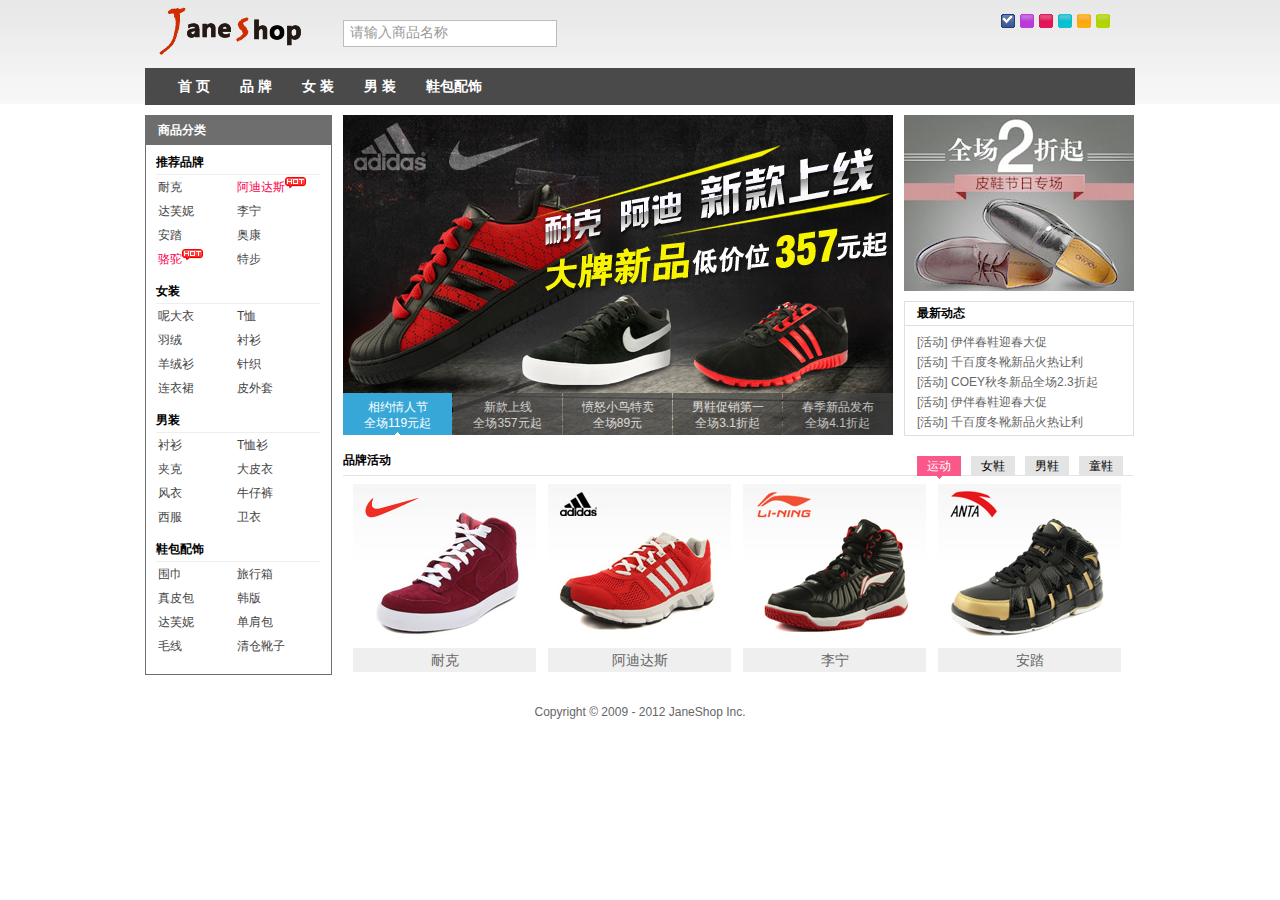
<file: index.html>
<!DOCTYPE html>
<html lang="en">
<head>
    <meta charset="UTF-8">
    <title>jane Shopping</title>
    <link rel="stylesheet" href="css/base.css">
    <link rel="stylesheet" href="css/index.css" type="text/css" />
    <link rel="stylesheet" href="css/skin/skin_0.css" type="text/css" id="cssfile" />
    <script src="lib/jquery.js"></script>
    <script src="lib/jquery.cookie.js" type="text/javascript"></script>
    <script src="js/index.js"></script>
</head>
<body>
<!--头部开始-->
<div id="header">
    <div class="contWidth">
        <a class="logo" href="#nogo"><img src="images/logo.gif" alt="JaneShop"/></a>
        <div class="search">
            <input type="text" id="inputSearch" class="" value="请输入商品名称" />
        </div>
        <ul id="skin">
            <li id="skin_0" title="蓝色" class="selected">蓝色</li>
            <li id="skin_1" title="紫色">紫色</li>
            <li id="skin_2" title="红色">红色</li>
            <li id="skin_3" title="天蓝色">天蓝色</li>
            <li id="skin_4" title="橙色">橙色</li>
            <li id="skin_5" title="淡绿色">淡绿色</li>
        </ul>
        <!-- 导航 start -->
        <div id="nav" class="mainNav">
            <ul class="nav">
                <li><a href="#">首 页</a></li>
                <li><a href="#">品 牌</a>
                    <div class="jnNav">
                        <div class="subitem">
                            <dl class="fore">
                                <dt>
                                    <a href="#nogo">品牌：</a>
                                </dt>
                                <dd>
                                    <em ><a href="#nogo">耐克</a></em>
                                    <em ><a href="#nogo">阿迪达斯</a></em>
                                    <em ><a href="#nogo">达芙妮</a></em>
                                    <em ><a href="#nogo">李宁</a></em>
                                    <em ><a href="#nogo">安踏</a></em>
                                    <em ><a href="#nogo">奥康</a></em>
                                    <em ><a href="#nogo">骆驼</a></em>
                                    <em ><a href="#nogo">特步</a></em>
                                    <em ><a href="#nogo">耐克</a></em>
                                    <em ><a href="#nogo">阿迪达斯</a></em>
                                    <em ><a href="#nogo">达芙妮</a></em>
                                    <em ><a href="#nogo">李宁</a></em>
                                    <em class="noborder"><a href="#nogo">特步</a></em>
                                </dd>
                            </dl>
                            <dl>
                                <dt>
                                    <a href="#nogo">品牌：</a>
                                </dt>
                                <dd>
                                    <em ><a href="#nogo">耐克</a></em>
                                    <em ><a href="#nogo">阿迪达斯</a></em>
                                    <em ><a href="#nogo">达芙妮</a></em>
                                    <em ><a href="#nogo">李宁</a></em>
                                    <em ><a href="#nogo">安踏</a></em>
                                    <em ><a href="#nogo">奥康</a></em>
                                    <em ><a href="#nogo">骆驼</a></em>
                                    <em ><a href="#nogo">特步</a></em>
                                    <em ><a href="#nogo">耐克</a></em>
                                    <em ><a href="#nogo">阿迪达斯</a></em>
                                    <em ><a href="#nogo">达芙妮</a></em>
                                    <em ><a href="#nogo">李宁</a></em>
                                    <em class="noborder"><a href="#nogo">特步</a></em>
                                </dd>
                            </dl>
                        </div>
                    </div>
                </li>
                <li><a href="#">女 装</a>
                    <div class="jnNav">
                        <div class="subitem">
                            <dl class="fore">
                                <dt>
                                    <a href="#nogo">女 装：</a>
                                </dt>
                                <dd>
                                    <em ><a href="#nogo">耐克</a></em>
                                    <em ><a href="#nogo">阿迪达斯</a></em>
                                    <em ><a href="#nogo">达芙妮</a></em>
                                    <em ><a href="#nogo">李宁</a></em>
                                    <em ><a href="#nogo">安踏</a></em>
                                    <em ><a href="#nogo">奥康</a></em>
                                    <em ><a href="#nogo">骆驼</a></em>
                                    <em ><a href="#nogo">特步</a></em>
                                    <em ><a href="#nogo">耐克</a></em>
                                    <em ><a href="#nogo">阿迪达斯</a></em>
                                    <em ><a href="#nogo">达芙妮</a></em>
                                    <em ><a href="#nogo">李宁</a></em>
                                    <em class="noborder"><a href="#nogo">特步</a></em>
                                </dd>
                            </dl>
                            <dl>
                                <dt>
                                    <a href="#nogo">女 装：</a>
                                </dt>
                                <dd>
                                    <em ><a href="#nogo">耐克</a></em>
                                    <em ><a href="#nogo">阿迪达斯</a></em>
                                    <em ><a href="#nogo">达芙妮</a></em>
                                    <em ><a href="#nogo">李宁</a></em>
                                    <em ><a href="#nogo">安踏</a></em>
                                    <em ><a href="#nogo">奥康</a></em>
                                    <em ><a href="#nogo">骆驼</a></em>
                                    <em ><a href="#nogo">特步</a></em>
                                    <em ><a href="#nogo">耐克</a></em>
                                    <em ><a href="#nogo">阿迪达斯</a></em>
                                    <em ><a href="#nogo">达芙妮</a></em>
                                    <em ><a href="#nogo">李宁</a></em>
                                    <em class="noborder"><a href="#nogo">特步</a></em>
                                </dd>
                            </dl>
                        </div>
                    </div>
                </li>
                <li><a href="#">男 装</a>
                    <div class="jnNav">
                        <div class="subitem">
                            <dl class="fore">
                                <dt>
                                    <a href="#nogo">男 装：</a>
                                </dt>
                                <dd>
                                    <em ><a href="#nogo">耐克</a></em>
                                    <em ><a href="#nogo">阿迪达斯</a></em>
                                    <em ><a href="#nogo">达芙妮</a></em>
                                    <em ><a href="#nogo">李宁</a></em>
                                    <em ><a href="#nogo">安踏</a></em>
                                    <em ><a href="#nogo">奥康</a></em>
                                    <em ><a href="#nogo">骆驼</a></em>
                                    <em ><a href="#nogo">特步</a></em>
                                    <em ><a href="#nogo">耐克</a></em>
                                    <em ><a href="#nogo">阿迪达斯</a></em>
                                    <em ><a href="#nogo">达芙妮</a></em>
                                    <em ><a href="#nogo">李宁</a></em>
                                    <em class="noborder"><a href="#nogo">特步</a></em>
                                </dd>
                            </dl>
                            <dl>
                                <dt>
                                    <a href="#nogo">男 装：</a>
                                </dt>
                                <dd>
                                    <em ><a href="#nogo">耐克</a></em>
                                    <em ><a href="#nogo">阿迪达斯</a></em>
                                    <em ><a href="#nogo">达芙妮</a></em>
                                    <em ><a href="#nogo">李宁</a></em>
                                    <em ><a href="#nogo">安踏</a></em>
                                    <em ><a href="#nogo">奥康</a></em>
                                    <em ><a href="#nogo">骆驼</a></em>
                                    <em ><a href="#nogo">特步</a></em>
                                    <em ><a href="#nogo">耐克</a></em>
                                    <em ><a href="#nogo">阿迪达斯</a></em>
                                    <em ><a href="#nogo">达芙妮</a></em>
                                    <em ><a href="#nogo">李宁</a></em>
                                    <em class="noborder"><a href="#nogo">特步</a></em>
                                </dd>
                            </dl>
                        </div>
                    </div>
                </li>
                <li><a href="#">鞋包配饰</a></li>
            </ul>
        </div>
        <!-- 导航 end -->
    </div>
</div>
<!--头部结束-->
<!--主体开始-->
<div id="content">
    <div class="janeshop">
        <!-- 商品分类 start -->
        <div id="jnCatalog">
            <h2 title="商品分类">商品分类</h2>
            <div class="jnCatainfo">
                <h3>推荐品牌</h3>
                <ul>
                    <li><a href="#nogo" >耐克</a></li>
                    <li><a href="#nogo" class="promoted">阿迪达斯</a></li>
                    <li><a href="#nogo" >达芙妮</a></li>
                    <li><a href="#nogo" >李宁</a></li>
                    <li><a href="#nogo" >安踏</a></li>
                    <li><a href="#nogo" >奥康</a></li>
                    <li><a href="#nogo" class="promoted">骆驼</a></li>
                    <li><a href="#nogo" >特步</a></li>
                </ul>
                <br class="clear" />
                <h3>女装</h3>
                <ul>
                    <li><a href="#nogo" >呢大衣</a></li>
                    <li><a href="#nogo" >T恤</a></li>
                    <li><a href="#nogo" >羽绒</a></li>
                    <li><a href="#nogo" >衬衫</a></li>
                    <li><a href="#nogo" >羊绒衫</a></li>
                    <li><a href="#nogo" >针织</a></li>
                    <li><a href="#nogo" >连衣裙</a></li>
                    <li><a href="#nogo" >皮外套</a></li>
                </ul>
                <br class="clear" />
                <h3>男装</h3>
                <ul>
                    <li><a href="detail.html" >衬衫</a></li>
                    <li><a href="#nogo" >T恤衫</a></li>
                    <li><a href="#nogo" >夹克</a></li>
                    <li><a href="#nogo" >大皮衣</a></li>
                    <li><a href="#nogo" >风衣</a></li>
                    <li><a href="#nogo" >牛仔裤</a></li>
                    <li><a href="#nogo" >西服</a></li>
                    <li><a href="#nogo" >卫衣</a></li>
                </ul>
                <br class="clear" />
                <h3>鞋包配饰</h3>
                <ul>
                    <li><a href="#nogo" >围巾</a></li>
                    <li><a href="#nogo" >旅行箱</a></li>
                    <li><a href="#nogo" >真皮包</a></li>
                    <li><a href="#nogo" >韩版</a></li>
                    <li><a href="#nogo" >达芙妮</a></li>
                    <li><a href="#nogo" >单肩包</a></li>
                    <li><a href="#nogo" >毛线</a></li>
                    <li><a href="#nogo" >清仓靴子</a></li>
                </ul>
                <br class="clear" />
            </div>
        </div>
        <!-- 商品分类 end -->

        <!-- 大屏广告 start -->
        <div id="jnImageroll">
            <a href="#nogo" id="JS_imgWrap">
                <img src="images/ads/1.jpg" alt="相约情人节"/>
                <img src="images/ads/2.jpg" alt="新款上线"/>
                <img src="images/ads/3.jpg" alt="愤怒小鸟特卖"/>
                <img src="images/ads/4.jpg" alt="男鞋促销第一波"/>
                <img src="images/ads/5.jpg" alt="春季新品发布"/>
            </a>
            <div>
                <a href="###1"><em>相约情人节</em><em>全场119元起</em></a>
                <a href="###2"><em>新款上线</em><em>全场357元起</em></a>
                <a href="###3"><em>愤怒小鸟特卖</em><em>全场89元</em></a>
                <a href="###4"><em>男鞋促销第一波</em><em>全场3.1折起</em></a>
                <a href="###5" class="last"><em>春季新品发布</em><em>全场4.1折起</em></a>
            </div>
        </div>
        <!-- 大屏广告 end -->

        <!-- 最新动态 start -->
        <div id="jnNotice">
            <div id="jnMiaosha">
                <a href="#nogo" class="JS_css3"><img src="images/upload/20120216.jpg" alt="冬品清仓"  /></a>
            </div>
            <div id="jnNoticeInfo">
                <h2 title="最新动态">最新动态</h2>
                <ul>
                    <li><a href="###1" class="tooltip" title="[活动] 伊伴春鞋迎春大促">[活动] 伊伴春鞋迎春大促</a></li>
                    <li><a href="###2" class="tooltip" title="[活动] 千百度冬靴新品火热让利">[活动] 千百度冬靴新品火热让利</a></li>
                    <li><a href="###3" class="tooltip" title="[活动] COEY秋冬新品全场2.3折起">[活动] COEY秋冬新品全场2.3折起</a></li>
                    <li><a href="###4" class="tooltip" title="[活动] 伊伴春鞋迎春大促">[活动] 伊伴春鞋迎春大促</a></li>
                    <li><a href="###5" class="tooltip" title="[活动] 千百度冬靴新品火热让利">[活动] 千百度冬靴新品火热让利</a></li>
                    <li><a href="###6" class="tooltip" title="[活动] COEY秋冬新品全场2.3折起">[活动] COEY秋冬新品全场2.3折起</a></li>
                </ul>
                <br class="clear" />
            </div>
        </div>
        <!-- 最新动态 end -->

        <!-- 品牌活动 start -->
        <div id="jnBrand">
            <div id="jnBrandTab">
                <h2 title="品牌活动">品牌活动</h2>
                <ul>
                    <li><a title="运动" href="#nogo">运动</a></li>
                    <li><a title="女鞋" href="#nogo">女鞋</a></li>
                    <li><a title="男鞋" href="#nogo">男鞋</a></li>
                    <li><a title="Applife" href="#nogo">童鞋</a></li>
                </ul>
            </div>
            <div id="jnBrandContent">
                <div id="jnBrandList">
                    <ul>
                        <li>
                            <a href="###1" class="JS_live"><img alt="耐克" src="images/upload/20120217.jpg" /></a>
                            <span><a href="###1">耐克</a></span>
                        </li>
                        <li>
                            <a href="###2" class="JS_live"><img alt="阿迪达斯" src="images/upload/20120218.jpg" /></a>
                            <span><a href="###2">阿迪达斯</a></span>
                        </li>
                        <li>
                            <a href="###3" class="JS_live"><img alt="李宁" src="images/upload/20120219.png" /></a>
                            <span><a href="###3">李宁</a></span>
                        </li>
                        <li>
                            <a href="###4" class="JS_live"><img alt="安踏" src="images/upload/20120220.png" /></a>
                            <span><a href="###4">安踏</a></span>
                        </li>
                        <li>
                            <a href="###1" class="JS_live"><img alt="耐克" src="images/upload/20120217.jpg" /></a>
                            <span><a href="###1">耐克</a></span>
                        </li>
                        <li>
                            <a href="###2" class="JS_live"><img alt="阿迪达斯" src="images/upload/20120218.jpg" /></a>
                            <span><a href="###2">阿迪达斯</a></span>
                        </li>
                        <li>
                            <a href="###3" class="JS_live"><img alt="李宁" src="images/upload/20120219.png" /></a>
                            <span><a href="###3">李宁</a></span>
                        </li>
                        <li>
                            <a href="###4" class="JS_live"><img alt="安踏" src="images/upload/20120220.png" /></a>
                            <span><a href="###4">安踏</a></span>
                        </li>
                        <li>
                            <a href="###1" class="JS_live"><img alt="耐克" src="images/upload/20120217.jpg" /></a>
                            <span><a href="###1">耐克</a></span>
                        </li>
                        <li>
                            <a href="###2" class="JS_live"><img alt="阿迪达斯" src="images/upload/20120218.jpg" /></a>
                            <span><a href="###2">阿迪达斯</a></span>
                        </li>
                        <li>
                            <a href="###3" class="JS_live"><img alt="李宁" src="images/upload/20120219.png" /></a>
                            <span><a href="###3">李宁</a></span>
                        </li>
                        <li>
                            <a href="###4" class="JS_live"><img alt="安踏" src="images/upload/20120220.png" /></a>
                            <span><a href="###4">安踏</a></span>
                        </li>
                        <li>
                            <a href="###1" class="JS_live"><img alt="耐克" src="images/upload/20120217.jpg" /></a>
                            <span><a href="###1">耐克</a></span>
                        </li>
                        <li>
                            <a href="###2" class="JS_live"><img alt="阿迪达斯" src="images/upload/20120218.jpg" /></a>
                            <span><a href="###2">阿迪达斯</a></span>
                        </li>
                        <li>
                            <a href="###3" class="JS_live"><img alt="李宁" src="images/upload/20120219.png" /></a>
                            <span><a href="###3">李宁</a></span>
                        </li>
                        <li>
                            <a href="###4" class="JS_live"><img alt="安踏" src="images/upload/20120220.png" /></a>
                            <span><a href="###4">安踏</a></span>
                        </li>
                    </ul>
                </div>
            </div>
        </div>
        <!-- 品牌活动 end -->
    </div>
</div>
<!--主体结束-->
<!--底部开始-->
<div id="footer">Copyright &copy; 2009 - 2012 JaneShop Inc. </div>
<!--底部结束-->
</body>
</html>
</file>
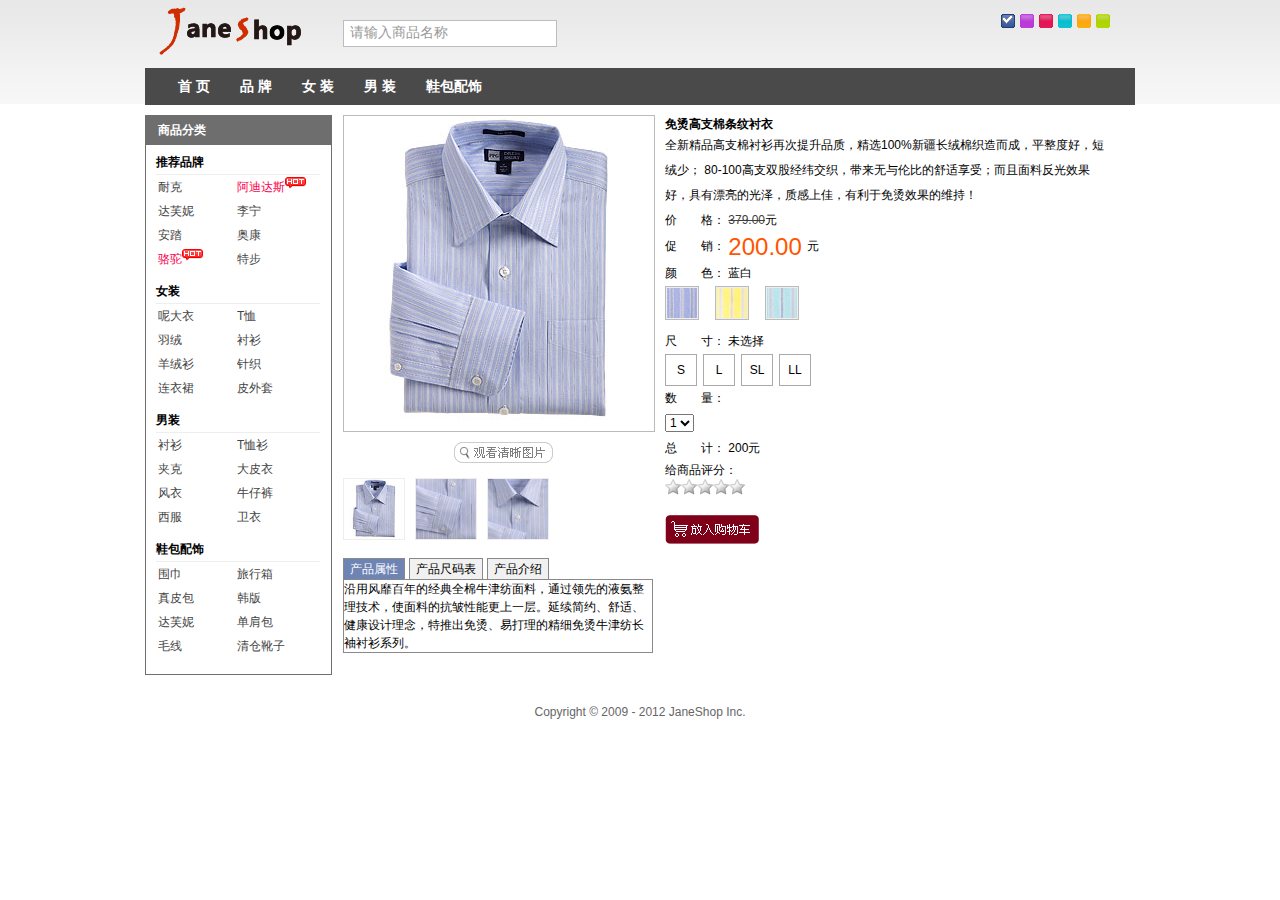
<file: detail.html>
<!DOCTYPE html>
<html lang="en">
<head>
    <meta charset="UTF-8">
    <title>Title</title>
    <link rel="stylesheet" href="css/base.css" type="text/css" />
    <link rel="stylesheet" href="css/index.css" type="text/css" />
    <link rel="stylesheet" href="css/thickbox.css" type="text/css" />
    <link rel="stylesheet" href='css/box.css' type='text/css' />
    <link rel="stylesheet" href="css/skin/skin_0.css" type="text/css" id="cssfile" />
    <script src="lib/jquery.js"></script>
    <script src="lib/jquery.cookie.js" type="text/javascript"></script>
    <script src="js/detail.js"></script>
    <script src="lib/jquery.jqzoom.js" type="text/javascript"></script>
    <script src="lib/jquery.thickbox.js" type="text/javascript"></script>
    <script src="lib/jquery.simplemodal.js" type="text/javascript"></script>
</head>
<body>
<!--头部开始-->
<div id="header">
    <div class="contWidth">
        <a class="logo" href="#nogo"><img src="images/logo.gif" alt="JaneShop"/></a>
        <div class="search">
            <input type="text" id="inputSearch" class="" value="请输入商品名称" />
        </div>
        <ul id="skin">
            <li id="skin_0" title="蓝色" class="selected">蓝色</li>
            <li id="skin_1" title="紫色">紫色</li>
            <li id="skin_2" title="红色">红色</li>
            <li id="skin_3" title="天蓝色">天蓝色</li>
            <li id="skin_4" title="橙色">橙色</li>
            <li id="skin_5" title="淡绿色">淡绿色</li>
        </ul>
        <!-- 导航 start -->
        <div id="nav" class="mainNav">
            <ul class="nav">
                <li><a href="#">首 页</a></li>
                <li><a href="#">品 牌</a>
                    <div class="jnNav">
                        <div class="subitem">
                            <dl class="fore">
                                <dt>
                                    <a href="#nogo">品牌：</a>
                                </dt>
                                <dd>
                                    <em ><a href="#nogo">耐克</a></em>
                                    <em ><a href="#nogo">阿迪达斯</a></em>
                                    <em ><a href="#nogo">达芙妮</a></em>
                                    <em ><a href="#nogo">李宁</a></em>
                                    <em ><a href="#nogo">安踏</a></em>
                                    <em ><a href="#nogo">奥康</a></em>
                                    <em ><a href="#nogo">骆驼</a></em>
                                    <em ><a href="#nogo">特步</a></em>
                                    <em ><a href="#nogo">耐克</a></em>
                                    <em ><a href="#nogo">阿迪达斯</a></em>
                                    <em ><a href="#nogo">达芙妮</a></em>
                                    <em ><a href="#nogo">李宁</a></em>
                                    <em class="noborder"><a href="#nogo">特步</a></em>
                                </dd>
                            </dl>
                            <dl>
                                <dt>
                                    <a href="#nogo">品牌：</a>
                                </dt>
                                <dd>
                                    <em ><a href="#nogo">耐克</a></em>
                                    <em ><a href="#nogo">阿迪达斯</a></em>
                                    <em ><a href="#nogo">达芙妮</a></em>
                                    <em ><a href="#nogo">李宁</a></em>
                                    <em ><a href="#nogo">安踏</a></em>
                                    <em ><a href="#nogo">奥康</a></em>
                                    <em ><a href="#nogo">骆驼</a></em>
                                    <em ><a href="#nogo">特步</a></em>
                                    <em ><a href="#nogo">耐克</a></em>
                                    <em ><a href="#nogo">阿迪达斯</a></em>
                                    <em ><a href="#nogo">达芙妮</a></em>
                                    <em ><a href="#nogo">李宁</a></em>
                                    <em class="noborder"><a href="#nogo">特步</a></em>
                                </dd>
                            </dl>
                        </div>
                    </div>
                </li>
                <li><a href="#">女 装</a>
                    <div class="jnNav">
                        <div class="subitem">
                            <dl class="fore">
                                <dt>
                                    <a href="#nogo">女 装：</a>
                                </dt>
                                <dd>
                                    <em ><a href="#nogo">耐克</a></em>
                                    <em ><a href="#nogo">阿迪达斯</a></em>
                                    <em ><a href="#nogo">达芙妮</a></em>
                                    <em ><a href="#nogo">李宁</a></em>
                                    <em ><a href="#nogo">安踏</a></em>
                                    <em ><a href="#nogo">奥康</a></em>
                                    <em ><a href="#nogo">骆驼</a></em>
                                    <em ><a href="#nogo">特步</a></em>
                                    <em ><a href="#nogo">耐克</a></em>
                                    <em ><a href="#nogo">阿迪达斯</a></em>
                                    <em ><a href="#nogo">达芙妮</a></em>
                                    <em ><a href="#nogo">李宁</a></em>
                                    <em class="noborder"><a href="#nogo">特步</a></em>
                                </dd>
                            </dl>
                            <dl>
                                <dt>
                                    <a href="#nogo">女 装：</a>
                                </dt>
                                <dd>
                                    <em ><a href="#nogo">耐克</a></em>
                                    <em ><a href="#nogo">阿迪达斯</a></em>
                                    <em ><a href="#nogo">达芙妮</a></em>
                                    <em ><a href="#nogo">李宁</a></em>
                                    <em ><a href="#nogo">安踏</a></em>
                                    <em ><a href="#nogo">奥康</a></em>
                                    <em ><a href="#nogo">骆驼</a></em>
                                    <em ><a href="#nogo">特步</a></em>
                                    <em ><a href="#nogo">耐克</a></em>
                                    <em ><a href="#nogo">阿迪达斯</a></em>
                                    <em ><a href="#nogo">达芙妮</a></em>
                                    <em ><a href="#nogo">李宁</a></em>
                                    <em class="noborder"><a href="#nogo">特步</a></em>
                                </dd>
                            </dl>
                        </div>
                    </div>
                </li>
                <li><a href="#">男 装</a>
                    <div class="jnNav">
                        <div class="subitem">
                            <dl class="fore">
                                <dt>
                                    <a href="#nogo">男 装：</a>
                                </dt>
                                <dd>
                                    <em ><a href="#nogo">耐克</a></em>
                                    <em ><a href="#nogo">阿迪达斯</a></em>
                                    <em ><a href="#nogo">达芙妮</a></em>
                                    <em ><a href="#nogo">李宁</a></em>
                                    <em ><a href="#nogo">安踏</a></em>
                                    <em ><a href="#nogo">奥康</a></em>
                                    <em ><a href="#nogo">骆驼</a></em>
                                    <em ><a href="#nogo">特步</a></em>
                                    <em ><a href="#nogo">耐克</a></em>
                                    <em ><a href="#nogo">阿迪达斯</a></em>
                                    <em ><a href="#nogo">达芙妮</a></em>
                                    <em ><a href="#nogo">李宁</a></em>
                                    <em class="noborder"><a href="#nogo">特步</a></em>
                                </dd>
                            </dl>
                            <dl>
                                <dt>
                                    <a href="#nogo">男 装：</a>
                                </dt>
                                <dd>
                                    <em ><a href="#nogo">耐克</a></em>
                                    <em ><a href="#nogo">阿迪达斯</a></em>
                                    <em ><a href="#nogo">达芙妮</a></em>
                                    <em ><a href="#nogo">李宁</a></em>
                                    <em ><a href="#nogo">安踏</a></em>
                                    <em ><a href="#nogo">奥康</a></em>
                                    <em ><a href="#nogo">骆驼</a></em>
                                    <em ><a href="#nogo">特步</a></em>
                                    <em ><a href="#nogo">耐克</a></em>
                                    <em ><a href="#nogo">阿迪达斯</a></em>
                                    <em ><a href="#nogo">达芙妮</a></em>
                                    <em ><a href="#nogo">李宁</a></em>
                                    <em class="noborder"><a href="#nogo">特步</a></em>
                                </dd>
                            </dl>
                        </div>
                    </div>
                </li>
                <li><a href="#">鞋包配饰</a></li>
            </ul>
        </div>
        <!-- 导航 end -->
    </div>
</div>
<!--头部结束-->
<!--主体开始-->
<div id="content">
    <div class="janeshop">
        <!-- 商品分类 start -->
        <div id="jnCatalog">
            <h2 title="商品分类">商品分类</h2>
            <div class="jnCatainfo">
                <h3>推荐品牌</h3>
                <ul>
                    <li><a href="#nogo" >耐克</a></li>
                    <li><a href="#nogo" class="promoted">阿迪达斯</a></li>
                    <li><a href="#nogo" >达芙妮</a></li>
                    <li><a href="#nogo" >李宁</a></li>
                    <li><a href="#nogo" >安踏</a></li>
                    <li><a href="#nogo" >奥康</a></li>
                    <li><a href="#nogo" class="promoted">骆驼</a></li>
                    <li><a href="#nogo" >特步</a></li>
                </ul>
                <br class="clear" />
                <h3>女装</h3>
                <ul>
                    <li><a href="#nogo" >呢大衣</a></li>
                    <li><a href="#nogo" >T恤</a></li>
                    <li><a href="#nogo" >羽绒</a></li>
                    <li><a href="#nogo" >衬衫</a></li>
                    <li><a href="#nogo" >羊绒衫</a></li>
                    <li><a href="#nogo" >针织</a></li>
                    <li><a href="#nogo" >连衣裙</a></li>
                    <li><a href="#nogo" >皮外套</a></li>
                </ul>
                <br class="clear" />
                <h3>男装</h3>
                <ul>
                    <li><a href="#nogo" >衬衫</a></li>
                    <li><a href="#nogo" >T恤衫</a></li>
                    <li><a href="#nogo" >夹克</a></li>
                    <li><a href="#nogo" >大皮衣</a></li>
                    <li><a href="#nogo" >风衣</a></li>
                    <li><a href="#nogo" >牛仔裤</a></li>
                    <li><a href="#nogo" >西服</a></li>
                    <li><a href="#nogo" >卫衣</a></li>
                </ul>
                <br class="clear" />
                <h3>鞋包配饰</h3>
                <ul>
                    <li><a href="#nogo" >围巾</a></li>
                    <li><a href="#nogo" >旅行箱</a></li>
                    <li><a href="#nogo" >真皮包</a></li>
                    <li><a href="#nogo" >韩版</a></li>
                    <li><a href="#nogo" >达芙妮</a></li>
                    <li><a href="#nogo" >单肩包</a></li>
                    <li><a href="#nogo" >毛线</a></li>
                    <li><a href="#nogo" >清仓靴子</a></li>
                </ul>
                <br class="clear" />
            </div>
        </div>
        <!-- 商品分类 end -->

        <!-- 商品信息 start -->
        <div id="jnProitem">
            <div class="jqzoomWrap">
                <a href="images/pro_img/blue_one_big.jpg" class="jqzoom" rel='gal1' title="免烫高支棉条纹衬衣" >
                    <img src="images/pro_img/blue_one_small.jpg" title="免烫高支棉条纹衬衣" alt="免烫高支棉条纹衬衣" id="bigImg" />
                </a>
            </div>
			<span>
                <a title="介绍文字" id="thickImg" href="images/pro_img/blue_one_big.jpg" class="thickbox">
                    <img src="images/look.gif" alt="点击看大图" />
                </a>
            </span>
            <ul class="imgList">
                <li class="imgList_blue"><a href='javascript:void(0);' rel="{gallery: 'gal1', smallimage: 'images/pro_img/blue_one_small.jpg',largeimage: 'images/pro_img/blue_one_big.jpg'}"><img src='images/pro_img/blue_one.jpg' alt=""/></a></li>
                <li class="imgList_blue"><a href='javascript:void(0);' rel="{gallery: 'gal1', smallimage: 'images/pro_img/blue_two_small.jpg',largeimage: 'images/pro_img/blue_two_big.jpg'}"><img src='images/pro_img/blue_two.jpg' alt=""/></a></li>
                <li class="imgList_blue"><a href='javascript:void(0);' rel="{gallery: 'gal1', smallimage: 'images/pro_img/blue_three_small.jpg',largeimage: 'images/pro_img/blue_three_big.jpg'}"><img src='images/pro_img/blue_three.jpg' alt=""/></a></li>

                <li class="imgList_green hide"><a href='javascript:void(0);' rel="{gallery: 'gal1', smallimage: 'images/pro_img/green_one_small.jpg',largeimage: 'images/pro_img/green_one_big.jpg'}"><img src='images/pro_img/green_one.jpg' alt=""/></a></li>
                <li class="imgList_green hide"><a href='javascript:void(0);' rel="{gallery: 'gal1', smallimage: 'images/pro_img/green_two_small.jpg',largeimage: 'images/pro_img/green_two_big.jpg'}"><img src='images/pro_img/green_two.jpg' alt=""/></a></li>

                <li class="imgList_yellow hide"><a href='javascript:void(0);' rel="{gallery: 'gal1', smallimage: 'images/pro_img/yellow_one_small.jpg',largeimage: 'images/pro_img/yellow_one_big.jpg'}"><img src='images/pro_img/yellow_one.jpg' alt=""/></a></li>
                <li class="imgList_yellow hide"><a href='javascript:void(0);' rel="{gallery: 'gal1', smallimage: 'images/pro_img/yellow_two_small.jpg',largeimage: 'images/pro_img/yellow_two_big.jpg'}"><img src='images/pro_img/yellow_two.jpg' alt=""/></a></li>
                <li class="imgList_yellow hide"><a href='javascript:void(0);' rel="{gallery: 'gal1', smallimage: 'images/pro_img/yellow_three_small.jpg',largeimage: 'images/pro_img/yellow_three_big.jpg'}"><img src='images/pro_img/yellow_three.jpg' alt=""/></a></li>

            </ul>
            <div class="tab">
                <div class="tab_menu">
                    <ul>
                        <li class="selected">产品属性</li>
                        <li>产品尺码表</li>
                        <li>产品介绍</li>
                    </ul>
                </div>
                <div class="tab_box">
                    <div>沿用风靡百年的经典全棉牛津纺面料，通过领先的液氨整理技术，使面料的抗皱性能更上一层。延续简约、舒适、健康设计理念，特推出免烫、易打理的精细免烫牛津纺长袖衬衫系列。
                    </div>
                    <div class="hide">
                        来自新疆无污染的生态棉花，采用紧密纺精梳棉纱，单经双纬的织造组织，造就了颗粒饱满、朴实无华、温润细腻的经典牛津纺，易洗快干、手感丰软、吸湿性好。设计师遵循布料完美肌理，立体剪裁，曲摆的现代人性化裁减，相得益彰，浑然天成。
                    </div>
                    <div class="hide">
                        世界权威德国科德宝的衬和英国高士缝纫线使成衣领型自然舒展、永不变形，缝线部位平服工整、牢固耐磨；人性化的4片式后背打褶结构设计提供更舒适的活动空间；领尖扣的领型设计戴或不戴领带风格炯同、瞬间呈现；醇正天然设计，只为彰显自然荣耀。
                    </div>
                </div>
            </div>
        </div>
        <!-- 商品信息 end -->

        <!-- 商品列表 start -->
        <div id="jnDetails">
            <div class="jnProDetail">
                <h4>免烫高支棉条纹衬衣</h4>
                <ul class="jnProDetailList">
                    <li >全新精品高支棉衬衫再次提升品质，精选100%新疆长绒棉织造而成，平整度好，短绒少； 80-100高支双股经纬交织，带来无与伦比的舒适享受；而且面料反光效果好，具有漂亮的光泽，质感上佳，有利于免烫效果的维持！
                    </li>
                    <li >
                        <span>价&#12288;&#12288;格：</span>
                        <strong class="del">379.00</strong>元
                    </li>
                    <li class="tbDetailPrice">
                        <span>促&#12288;&#12288;销：</span>
                        <strong>200.00</strong>元
                    </li>
                    <li class="color_change">
                        <span>颜&#12288;&#12288;色：</span>
                        <strong>蓝白</strong>
                        <ul>
                            <li><img alt="蓝白" src="images/pro_img/blue.jpg" /></li>
                            <li><img alt="黄白" src="images/pro_img/yellow.jpg" /></li>
                            <li><img alt="粉绿" src="images/pro_img/green.jpg" /></li>
                        </ul>
                    </li>
                    <li class="pro_size">
                        <span>尺&#12288;&#12288;寸：</span>
                        <strong>未选择</strong>
                        <ul>
                            <li>S</li>
                            <li>L</li>
                            <li>SL</li>
                            <li>LL</li>
                        </ul>
                    </li>
                    <li >
                        <span>数&#12288;&#12288;量：</span>
                        <div class="pro_num">
                            <select id="num_sort">
                                <option value="1">1</option>
                                <option value="2">2</option>
                                <option value="3">3</option>
                                <option value="4">4</option>
                                <option value="5">5</option>
                            </select>
                        </div>
                    </li>
                    <li class="pro_price">
                        <span>总&#12288;&#12288;计：</span>
                        <strong>200</strong>元
                    </li>
                </ul>
                <div class="pro_rating">
                    给商品评分：
                    <ul class="rating nostar">
                        <li class="one"><a title="1分" href="#">1</a></li>
                        <li class="two"><a title="2分" href="#">2</a></li>
                        <li class="three"><a title="3分" href="#">3</a></li>
                        <li class="four"><a title="4分" href="#">4</a></li>
                        <li class="five"><a title="5分" href="#">5</a></li>
                    </ul>
                </div>
                <div id="cart">
                    <a href="#"><img src="images/btn_cart.png" alt="放入购物车" /></a>
                </div>
            </div>
        </div>
        <!-- 商品列表 end -->
    </div>
</div>
<!--主体结束-->
<div id="footer">Copyright &copy; 2009 - 2012 JaneShop Inc. </div>


<!-- 普通弹出层 [[ -->
<div id="basic-dialog-ok">
    <div class="box-title show"><h2>提示</h2></div>
    <div class="box-main">
        <div class="tips">
			<span class="tips-ico">
				<span class="ico-ok"><!-- 图标 --></span>
			</span>
            <div class="tips-content">
                <div class="tips-title" id="jnDialogContent"></div>
                <div class="tips-line"></div>
            </div>
        </div>
        <div class="box-buttons"><button type="button" class="simplemodal-close">关 闭</button></div>
    </div>
</div>
<!-- 普通弹出层 ]] -->
</body>
</html>
</file>
<file: css/base.css>
body,h1,h2,h3,h4,h5,h6,hr,p,blockquote,dl,dt,dd,ul,ol,li,pre,form,fieldset,legend,button,input,textarea,th,td{margin:0;padding:0;}
body,button,input,select,textarea{font:12px/1.5 tahoma,arial,\5b8b\4f53;}
h1,h2,h3,h4,h5,h6{font-size:100%;}
address,cite,dfn,em,var{font-style:normal;}
code,kbd,pre,samp{font-family:courier new,courier,monospace;}
small{font-size:12px;}
ul,ol{list-style:none;}
a{text-decoration:none;}
a:hover{text-decoration:underline;}
sup{vertical-align:text-top;}
sub{vertical-align:text-bottom;}
legend{color:#000;}
fieldset,img{border:0;}
button,input,select,textarea{font-size:100%;}
table{border-collapse:collapse;border-spacing:0;}
.clear{clear: both;float: none;height: 0;overflow: hidden;}
html .hide{display:none;}
</file>
<file: css/index.css>
/*头部样式开始*/
#header{
    background: url("../images/headerbg.png") repeat-x scroll 0 0 #FFFFFF;
    height: 105px;
}
#header .contWidth {
    position: relative;
    height: 105px;
    margin: 0 auto;
    width: 990px;
    z-index: 100;
}
#header .logo {
    float:left;
    margin:0 0 0 10px;
    color:#FFF;
    line-height:80px;
}
#header .search {
    left: 198px;
    position: absolute;
    top: 20px;
}
#inputSearch {
    border: 1px solid #BABEBF;
    color: #999999;
    font-size: 14px;
    height: 17px;
    padding: 3px 6px 5px 6px;
    width: 200px;
}
#inputSearch.focus{
    border: 1px solid #00A5FF;
}
/* 切换皮肤控件样式 */
#skin {
    float:right;
    margin:10px;
    padding:4px;
    width:120px;
}
#skin li {
    float:left;
    margin-right:4px;
    width:15px;
    height:15px;
    text-indent:-9999px;
    overflow:hidden;
    display:block;
    cursor:pointer;
    background-image:url("../images/theme.gif");
}
#skin_0 { background-position:0px 0px; }
#skin_1 { background-position:15px 0px; }
#skin_2 { background-position:35px 0px; }
#skin_3 { background-position:55px 0px; }
#skin_4 { background-position:75px 0px; }
#skin_5 { background-position:95px 0px; }
#skin_0.selected { background-position:0px 15px; }
#skin_1.selected { background-position:15px 15px; }
#skin_2.selected { background-position:35px 15px; }
#skin_3.selected { background-position:55px 15px; }
#skin_4.selected { background-position:75px 15px; }
#skin_5.selected { background-position:95px 15px; }
/*导航样式开始*/
.mainNav {
    position: absolute;
    top: 68px;
    left: 0;
    height: 37px;
    line-height: 37px;
    width: 990px;
    z-index:100;
    background-color: #4A4A4A;
}
.mainNav .nav {
    display: inline;
    float: left;
    margin-left: 25px;
}
.mainNav ul li {
    float:left;
    display: inline;
    margin-right:14px;
    position: relative ;
    z-index:100;
}
.mainNav ul li a {
    display:block;
    padding:0 8px;
    font-weight:700;
    color:#fff;
    font-size:14px;
}
.mainNav ul li a:hover {
    background:none;
}
/* 二级菜单 */
.jnNav {
    background:#FFFFFF;
    border: 1px solid #B1B1B1;
    border-top:0;
    left: 0;
    overflow: hidden;
    position: absolute;
    top: 37px;
    width: 474px;
    z-index: 1000;
    display:none;
}
.jnNav .subitem {
    float: left;
    height: auto !important;
    min-height: 100px;
    padding: 10px 12px;
    width: 450px;
}
.jnNav .subitem dl {
    border-top: 1px dashed #C4C4C4;
    overflow: hidden;
    padding: 8px 0;
    float:left;
}
.jnNav .subitem .fore {
    border-top-style: none;
    padding-top: 0;
}
.jnNav .subitem dt {
    float: left;
    font-weight: bold;
    line-height: 16px;
    padding: 4px 3px;
    text-align: center;
    width: 76px;
}
.jnNav .subitem dt a {
    color: #000;
    font-weight: 700;
    font-size:12px;
    padding:0;
}
.jnNav .subitem dd {
    float: left;
    overflow: hidden;
    padding: 0;
    width: 364px;
}
.jnNav .subitem em {
    border-right: 1px solid #CCCCCC;
    float: left;
    font-style: normal;
    height: 14px;
    line-height: 14px;
    margin: 5px 0;
    padding: 0 8px;
}
.jnNav .subitem em a {
    color: #666666;
    white-space: nowrap;
    font-size:12px;
    font-weight:normal;
    padding:0;
}
.jnNav .subitem em.noborder {
    border-right: 0 none;
}
/* 主体样式 */
#content{
    clear: left;
    margin: 0 auto;
    position: relative;
    width: 990px;
}
.janeshop{
    height: 560px;
    overflow: hidden;
    padding: 10px 0;
}
/* 商品分类 */
#jnCatalog{
    float: left;
    height: 560px;
    margin: 0 11px 0 0;
    overflow: hidden;
    width: 187px;
}
#jnCatalog h2{
    height:30px;
    line-height:30px;
    color:#fff;
    font-size:12px;
    text-indent:13px;
    background-color:#6E6E6E;
}
.jnCatainfo{
    border: 1px solid #6E6E6E;
    border-style: none solid solid;
    border-width: 0 1px 1px;
    height: 524px;
    overflow: hidden;
    padding: 5px 10px 0;
    width: 165px;
}
.jnCatainfo h3 {
    border-bottom: 1px solid #EEEEEE;
    height: 24px;
    line-height:24px;
    width: 164px;
}
.jnCatainfo ul {
    float: left;
    padding: 0 2px 8px;
}
.jnCatainfo li {
    color: #AEADAE;
    float: left;
    height: 24px;
    line-height: 24px;
    width: 79px;
    overflow: hidden;
    position:relative;
}
.jnCatainfo li a{
    color: #444444;
}
.jnCatainfo li a:hover{
    color: #008CD7;
    text-decoration: none;
}
.jnCatainfo li a.promoted{
    color:#F9044E;
}
.jnCatainfo li .hot {
    background: url("../images/hot.gif") no-repeat scroll 0 0 transparent;
    height: 16px;
    position: absolute;
    top: 0;
    width: 21px;
}
/* 大屏广告 */
#jnImageroll {
    float: left;
    height: 320px;
    margin: 0 11px 0 0;
    overflow: hidden;
    position: relative;
    width: 550px;
}
#jnImageroll img {
    position: absolute;
    left: 0;
    top: 0;
}
#jnImageroll div {
    bottom: 0;
    overflow: hidden;
    position: absolute;
    float: left;
}
#jnImageroll div a {
    background-color: #444444;
    color: #FFFFFF;
    display: inline-block;
    float: left;
    height: 32px;
    margin-right: 1px;
    overflow: hidden;
    padding: 5px 15px;
    text-align: center;
    width: 79px;
}
#jnImageroll div a:hover {
    text-decoration: none;
}
#jnImageroll div a em {
    cursor: pointer;
    display: block;
    height: 16px;
    overflow: hidden;
    width: 79px;
}
#jnImageroll .last {
    margin: 0;
    width: 80px;
}
#jnImageroll a.chos {
    background: url("../images/adindex.gif") no-repeat center 39px #37A7D7;
    color: #FFFFFF;
}
/* 最新动态 */
#jnNotice{
    float: left;
    height: 321px;
    overflow: hidden;
    width: 230px;
}
#jnMiaosha {
    float: left;
    height: 176px;
    margin-bottom: 10px;
    overflow: hidden;
    width: 230px;
}
.JS_css3 img {
    -webkit-transition:1s all;
    -moz-transition:1s all;
    -o-transition:1s all;
    transition:1s all;
}
.JS_css3:hover img {
    -webkit-transform:rotate(720deg);
    -moz-transform:rotate(720deg);
    -o-transform:rotate(720deg);
    transform:rotate(720deg);
}
#jnNoticeInfo {
    float: left;
    border: 1px solid #DFDFDF;
    height: 133px;
    overflow: hidden;
    width: 228px;
}
#jnNoticeInfo h2 {
    height: 23px;
    line-height: 23px;
    border-bottom: 1px solid #DFDFDF;
    text-indent:12px;
}
#jnNoticeInfo ul {
    float: left;
    padding: 6px 2px 0 12px;
}
#jnNoticeInfo li {
    height: 20px;
    line-height: 20px;
    overflow: hidden;
}
#jnNoticeInfo li a{
    color:#666666;
}
#jnNoticeInfo li a:hover{
    color: #008CD7;
    text-decoration: none;
}
/* 品牌活动 */
#jnBrand {
    float: left;
    height: 230px;
    margin: 10px 0 0;
    overflow: hidden;
    width: 790px;
}
#jnBrandTab {
    border-bottom: 1px solid #E4E4E4;
    height: 29px;
    position: relative;
    width: 790px;
    float: left;
}
#jnBrandTab h2 {
    height: 29px;
    line-height: 29px;
    left: 0;
    position: absolute;
    width: 100px;
}
#jnBrandTab ul {
    position: absolute;
    right: 0;
    top: 10px;
}
#jnBrandTab li {
    float: left;
    margin: 0 10px 0 0;
}
#jnBrandTab li a {
    background-color: #E4E4E4;
    color: #000000;
    display: inline-block;
    height: 20px;
    line-height: 20px;
    padding: 0 10px;
}
#jnBrandTab .chos {
    background: url("../images/chos.gif") no-repeat scroll 50% bottom transparent;
    padding-bottom: 3px;
}
#jnBrandTab .chos a {
    background-color: #FA5889;
    color: #FFFFFF;
    outline: 0 none;
}
#jnBrandContent {
    float: left;
    height: 188px;
    overflow: hidden;
    margin: 8px 5px;
    width: 790px;
    position: relative;
}
#jnBrandList {
    position: absolute;
    left: 0;
    top: 0;
    width: 3200px;
}
#jnBrandContent li {
    float: left;
    height: 188px;
    overflow: hidden;
    padding: 0 5px;
    position: relative;
    width: 185px;
}
#jnBrandContent li img {
    left: 5px;
    position: absolute;
    top: 0;
}
#jnBrandContent li span {
    background-color: #EFEFEF;
    bottom: 0;
    color: #666666;
    display: inline-block;
    font-size: 14px;
    height: 24px;
    line-height: 24px;
    overflow: hidden;
    position: absolute;
    text-align: center;
    width: 183px;
}
#jnBrandContent li a {
    color:#666666;
}
#jnBrandContent li a:hover{
    color: #008CD7;
    text-decoration: none;
}
/* details.html */
#jnProitem{
    float: left;
    width: 312px;
    height: 560px;
    display:inline;
}
#jnProitem .jqzoomWrap {
    border: 1px solid #BBBBBB;
    cursor: pointer;
    float: left;
    padding: 0;
    position: relative;
}
#jnProitem span {
    clear: both;
    display: block;
    padding-bottom: 10px;
    padding-top: 10px;
    text-align: center;
    width: 320px;
}
#jnProitem ul.imgList{
    height: 80px;
}
#jnProitem ul.imgList li {
    float:left;
    margin-right:10px;
}
#jnProitem ul.imgList li img {
    width:60px;
    height:60px;
    padding:1px;
    background:#EEE;
    cursor:pointer;
}
#jnProitem ul.imgList li img:hover {
    padding:1px;
    background:#999;
}

.tab{
    clear:both;
    float: left;
    height: 230px;
    overflow: hidden;
    width: 310px;
}
.tab .tab_menu {
    clear:both;
}
.tab .tab_menu li {
    float:left;
    text-align:center;
    cursor:pointer;
    list-style:none;
    padding:1px 6px;
    margin-right:4px;
    background:#F1F1F1;
    border:1px solid #898989;
    border-bottom:none;
}
.tab .tab_menu li.hover {
    background:#DFDFDF;
}
.tab .tab_menu li.selected {
    color:#FFF;
    background:#6D84B4;
}
.tab .tab_box {
    clear:both;
    border:1px solid #898989;
}
.tab .hide{
    display:none
}
#jnDetails {
    float: left;
    display:inline;
    overflow: hidden;
    width: 468px;
}
#jnDetails .jnProDetail{
    padding:0 10px 10px 10px;
}
#jnDetails .jnProDetailList li{
    line-height:25px;
    float:left;
    width:100%;
}
#jnDetails .jnProDetailList strong.del {
    color: #404040;
    font-size: 12px;
    position: static;
    text-decoration: line-through;
}
#jnDetails .jnProDetailList strong {
    font-weight:400;
}
#jnDetails .jnProDetailList .tbDetailPrice strong {
    font-weight: 700;
    color: #FF5500;
    font: 24px Tahoma,Arial,Helvetica,sans-serif;
    padding-right: 5px;
    vertical-align: middle;
}
#jnDetails .jnProDetailList .color_change li , #jnDetails .jnProDetailList .pro_size li{
    float:left;
    margin-right:10px;
    width:40px;
}
#jnDetails .jnProDetailList .color_change img {
    width:30px;
    height:30px;
    padding:1px;
    background:#EEE;
    border:1px solid #BBB;
    cursor:pointer;
}
#jnDetails .jnProDetailList .color_change img:hover,#jnDetails .jnProDetailList .color_change img.hover {
    border:1px solid #f60;
}
#jnDetails .jnProDetailList .pro_size li{
    display:block;
    margin-right:6px;
    border:1px solid #AAA;
    cursor:pointer;
    width:30px;
    height:30px;
    line-height:30px;
    overflow:hidden;
    text-align:center;
}
#jnDetails .jnProDetailList .pro_size li.cur{
    border:1px solid #AAA;
    background-color:#f60;
}
/* rating css */
.rating{
    overflow:hidden;
    width:80px;
    height:16px;
    margin:0 0 20px 0;
    padding:0;
    list-style:none;
    clear:both;
    position:relative;
    background: url(../images/star-matrix.gif) no-repeat 0 0;
}
.nostar {background-position:0 0}
.onestar {background-position:0 -16px}
.twostar {background-position:0 -32px}
.threestar {background-position:0 -48px}
.fourstar {background-position:0 -64px}
.fivestar {background-position:0 -80px}
ul.rating li {
    cursor: pointer;
    float:left;
    text-indent:-999em;
}
ul.rating li a {
    position:absolute;
    left:0;
    top:0;
    width:16px;
    height:16px;
    text-decoration:none;
    z-index: 200;
}
ul.rating li.one a {left:0}
ul.rating li.two a {left:16px;}
ul.rating li.three a {left:32px;}
ul.rating li.four a {left:48px;}
ul.rating li.five a {left:64px;}
ul.rating li a:hover {
    z-index:2;
    width:80px;
    height:16px;
    overflow:hidden;
    left:0;
    background: url(../images/star-matrix.gif) no-repeat 0 0
}
ul.rating li.one a:hover {background-position:0 -96px;}
ul.rating li.two a:hover {background-position:0 -112px;}
ul.rating li.three a:hover {background-position:0 -128px}
ul.rating li.four a:hover {background-position:0 -144px}
ul.rating li.five a:hover {background-position:0 -160px}

/* footer */
#footer {
    margin: 0 auto;
    width: 990px;
    color: #666666;
    padding: 18px 0;
    text-align: center;
}

/* tooltip */
#tooltip{
    position:absolute;
    border:1px solid #333;
    background:#f7f5d1;
    padding:1px;
    color:#333;
    display:none;
}
/* imgHover */
.imageMask{
    background-color:#ffffff;
    filter:alpha(opacity=0);
    opacity: 0;
    cursor: pointer;
}
.imageOver{
    background:url(../images/zoom.gif) no-repeat 50% 50%;
    filter:alpha(opacity=60);
    opacity: 0.6;
}

/* jquery zoom */
.zoomPad{
    position:relative;
    float:left;
    z-index:99;
    cursor:crosshair;
}
.zoomPreload{
    -moz-opacity:0.8;
    opacity: 0.8;
    filter: alpha(opacity = 80);
    color: #333;
    font-size: 12px;
    font-family: Tahoma;
    text-decoration: none;
    border: 1px solid #CCC;
    background-color: white;
    padding: 8px;
    text-align:center;
    background-image: url(../images/zoomloader.gif);
    background-repeat: no-repeat;
    background-position: 43px 30px;
    z-index:110;
    width:90px;
    height:43px;
    position:absolute;
    top:0px;
    left:0px;
    * width:100px;
    * height:49px;
}
.zoomPup{
    overflow:hidden;
    background-color: #FFF;
    -moz-opacity:0.6;
    opacity: 0.6;
    filter: alpha(opacity = 60);
    z-index:120;
    position:absolute;
    border:1px solid #CCC;
    z-index:101;
    cursor:crosshair;
}
.zoomOverlay{
    position:absolute;
    left:0px;
    top:0px;
    background:#FFF;
    /*opacity:0.5;*/
    z-index:5000;
    width:100%;
    height:100%;
    display:none;
    z-index:101;
}
.zoomWindow{
    position:absolute;
    left:110%;
    top:40px;
    background:#FFF;
    z-index:6000;
    height:auto;
    z-index:10000;
    z-index:110;
}
.zoomWrapper{
    position:relative;
    border:1px solid #999;
    z-index:110;
}
.zoomWrapperTitle{
    display:block;
    background:#999;
    color:#FFF;
    height:18px;
    line-height:18px;
    width:100%;
    overflow:hidden;
    text-align:center;
    font-size:12px;
    position:absolute;
    top:0px;
    left:0px;
    z-index:120;
    -moz-opacity:0.6;
    opacity: 0.6;
    filter: alpha(opacity = 60);
}
.zoomWrapperImage{
    display:block;
    position:relative;
    overflow:hidden;
    z-index:110;

}
.zoomWrapperImage img{
    border:0px;
    display:block;
    position:absolute;
    z-index:101;
}
.zoomIframe{
    z-index: -1;
    filter:alpha(opacity=0);
    -moz-opacity: 0.80;
    opacity: 0.80;
    position:absolute;
    display:block;
}
</file>
<file: css/skin/skin_0.css>
.mainNav {
    background-color: #4A4A4A;
}
#jnCatalog h2 {
    background-color: #6E6E6E;
}
</file>
<file: css/thickbox.css>
/* ----------------------------------------------------------------------------------------------------------------*/
/* ---------->>> global settings needed for thickbox <<<-----------------------------------------------------------*/
/* ----------------------------------------------------------------------------------------------------------------*/
*{padding: 0; margin: 0;}

/* ----------------------------------------------------------------------------------------------------------------*/
/* ---------->>> thickbox specific link and font settings <<<------------------------------------------------------*/
/* ----------------------------------------------------------------------------------------------------------------*/
#TB_window {
	font: 12px Arial, Helvetica, sans-serif;
	color: #333333;
}

#TB_secondLine {
	font: 10px Arial, Helvetica, sans-serif;
	color:#666666;
}

#TB_window a:link {color: #666666;}
#TB_window a:visited {color: #666666;}
#TB_window a:hover {color: #000;}
#TB_window a:active {color: #666666;}
#TB_window a:focus{color: #666666;}

/* ----------------------------------------------------------------------------------------------------------------*/
/* ---------->>> thickbox settings <<<-----------------------------------------------------------------------------*/
/* ----------------------------------------------------------------------------------------------------------------*/
#TB_overlay {
	position: fixed;
	z-index:100;
	top: 0px;
	left: 0px;
	height:100%;
	width:100%;
}

.TB_overlayMacFFBGHack {background: url(macFFBgHack.png) repeat;}
.TB_overlayBG {
	background-color:#000;
	filter:alpha(opacity=75);
	-moz-opacity: 0.75;
	opacity: 0.75;
}

* html #TB_overlay { /* ie6 hack */
     position: absolute;
     height: expression(document.body.scrollHeight > document.body.offsetHeight ? document.body.scrollHeight : document.body.offsetHeight + 'px');
}

#TB_window {
	position: fixed;
	background: #ffffff;
	z-index: 102;
	color:#000000;
	display:none;
	border: 4px solid #525252;
	text-align:left;
	top:50%;
	left:50%;
}

* html #TB_window { /* ie6 hack */
position: absolute;
margin-top: expression(0 - parseInt(this.offsetHeight / 2) + (TBWindowMargin = document.documentElement && document.documentElement.scrollTop || document.body.scrollTop) + 'px');
}

#TB_window img#TB_Image {
	display:block;
	margin: 15px 0 0 15px;
	border-right: 1px solid #ccc;
	border-bottom: 1px solid #ccc;
	border-top: 1px solid #666;
	border-left: 1px solid #666;
}

#TB_caption{
	height:25px;
	padding:7px 30px 10px 25px;
	float:left;
}

#TB_closeWindow{
	height:25px;
	padding:11px 25px 10px 0;
	float:right;
}

#TB_closeAjaxWindow{
	padding:7px 10px 5px 0;
	margin-bottom:1px;
	text-align:right;
	float:right;
}

#TB_ajaxWindowTitle{
	float:left;
	padding:7px 0 5px 10px;
	margin-bottom:1px;
}

#TB_title{
	background-color:#e8e8e8;
	height:27px;
}

#TB_ajaxContent{
	clear:both;
	padding:2px 15px 15px 15px;
	overflow:auto;
	text-align:left;
	line-height:1.4em;
}

#TB_ajaxContent.TB_modal{
	padding:15px;
}

#TB_ajaxContent p{
	padding:5px 0px 5px 0px;
}

#TB_load{
	position: fixed;
	display:none;
	height:13px;
	width:208px;
	z-index:103;
	top: 50%;
	left: 50%;
	margin: -6px 0 0 -104px; /* -height/2 0 0 -width/2 */
}

* html #TB_load { /* ie6 hack */
position: absolute;
margin-top: expression(0 - parseInt(this.offsetHeight / 2) + (TBWindowMargin = document.documentElement && document.documentElement.scrollTop || document.body.scrollTop) + 'px');
}

#TB_HideSelect{
	z-index:99;
	position:fixed;
	top: 0;
	left: 0;
	background-color:#fff;
	border:none;
	filter:alpha(opacity=0);
	-moz-opacity: 0;
	opacity: 0;
	height:100%;
	width:100%;
}

* html #TB_HideSelect { /* ie6 hack */
     position: absolute;
     height: expression(document.body.scrollHeight > document.body.offsetHeight ? document.body.scrollHeight : document.body.offsetHeight + 'px');
}

#TB_iframeContent{
	clear:both;
	border:none;
	margin-bottom:-1px;
	margin-top:1px;
	_margin-bottom:1px;
}
</file>
<file: css/box.css>
/* element */
#basic-dialog-ok{
	display:none;
}
/* Overlay */
#simplemodal-overlay {background-color:#000;}
.simplemodal-wrap{background-color:#fff;}

/* Container */
#simplemodal-container {
	height:190px; 
	width:500px;
}

/* box */
.simplemodal-container .ico-ok, .simplemodal-container .ico-error, .simplemodal-container .ico-info, .simplemodal-container .ico-question, .simplemodal-container .ico-warn, .simplemodal-container .ico-wait,.simplemodal-container .modalCloseImg,.simplemodal-container .btn-close, .simplemodal-container .btn-close-b{background:url(../images/box.png) no-repeat;display:inline-block;width:32px;height:32px;}
.simplemodal-container .ico-ok{background-position:-66px 0;}
.simplemodal-container .ico-error{background-position:0 0;}
.simplemodal-container .ico-info{background-position:-33px 0;}
.simplemodal-container .ico-question{background-position:-99px 0;}
.simplemodal-container .ico-warn{background-position:-165px 0;}
.simplemodal-container .ico-wait{background-position:-132px 0;}

.simplemodal-container .tips{padding:34px 0 0;}
.simplemodal-container .tips-ico{float:left;position:relative;top:-9px;width:auto;padding-left:5%;margin-right:16px;_margin-right:13px;text-align:right;}
.simplemodal-container .tips-content{overflow:hidden;height:1%;padding-right:5%;}
.simplemodal-container .tips-title, .simplemodal-container .tips-line{padding:0 0 8px;}
.simplemodal-container .tips-title{font-weight:700;font-size:14px;}
.simplemodal-container .tips-line{line-height:20px;}
.simplemodal-container .font-red{color:#c00;}
.simplemodal-container .tips-buttons{margin-top:23px;text-align:right;}
.simplemodal-container .tips-buttons .btn-blue, .simplemodal-container .tips-buttons .btn-blue-s, .simplemodal-container .tips-buttons .btn-white, .simplemodal-container .tips-buttons .btn-white-s{margin-right:16px;}

.simplemodal-container{position:relative;height:100%;*width:100%;margin:-9px;padding:9px;font-size:12px;line-height:1.5;background-color:rgba(0,0,0,0.2);filter:progid:DXImageTransform.Microsoft.Gradient(startColorstr=#30000000, endColorstr=#30000000);}
.simplemodal-container .btn-close{background-position:-286px 0;position:absolute;z-index:1;right:13px;top:13px;width:16px;height:16px;overflow:hidden;text-indent:-99em;text-decoration:none;}
.simplemodal-container .btn-close:hover{background-position:-302px 0;}
.simplemodal-container .btn-close-b{background-position:-249px 0;position:absolute;z-index:1;right:17px;_right:19px;top:19px;width:18px;height:18px;overflow:hidden;text-indent:-99em;text-decoration:none;}
.simplemodal-container .btn-close-b:hover{background-position:-267px 0;}

.box-title{position:relative;border:1px solid #369;border-bottom:none;margin:-1px -1px 0;background-color:#EBF2FA;padding:1px 0;}
.box-title h2{height:2em;line-height:2em;color:#666;font-size:100%;text-indent:12px;}
.simplemodal-data{height:100%;overflow:hidden;}
.box-main{position:relative;background-color:#fff;border:1px solid #369;margin:0 -1px -1px;border-top:none;zoom:1;}
.box-buttons{margin-top:23px;padding:0 9px 9px 0;text-align:right;}
.box-buttons button{margin-left:8px;min-width:68px;min-width:52px\9;*min-width:auto;height:24px;padding:0 5px 1px;*padding:0 10px 1px;}
.simplemodal-container iframe.box-iframe{position:relative;height:100%;width:100%;margin:-1px;overflow:hidden;border:1px solid #6685A2;background-color:#fff;}

.simplemodal-container .modalCloseImg{
	background-position:-286px 0;
	position:absolute;
	right:13px;
	top:13px;
	width:16px;
	height:16px;
	overflow:hidden;
	text-indent:-99em;
	text-decoration:none;
	cursor:pointer; 
	display:inline;
	z-index:3200;
}
.simplemodal-container .modalCloseImg:hover{background-position:-302px 0;}
</file>
